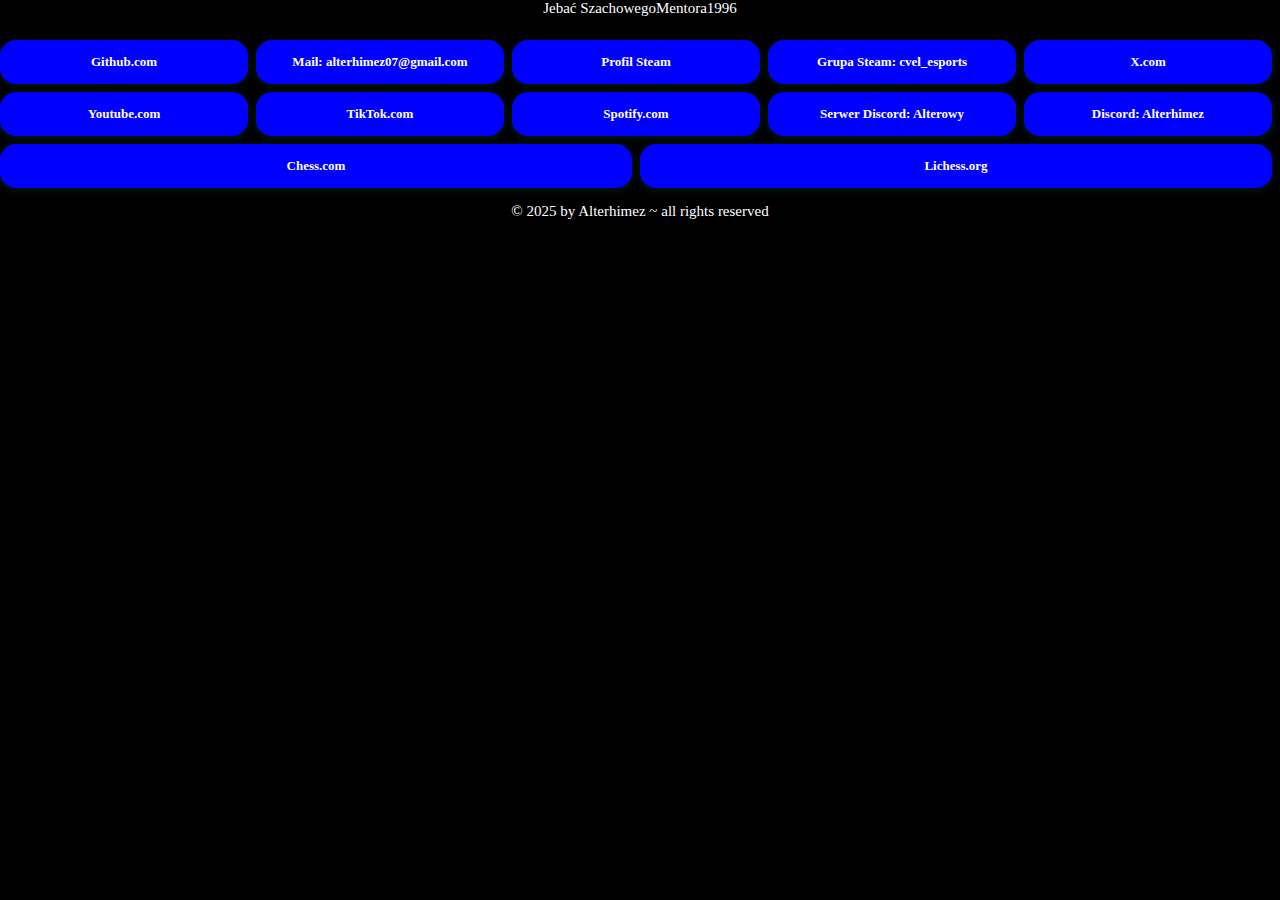
<file: footer.html>
<html>
    <head>
        <meta charset="UTF-8">
        <meta http-equiv="Content-Language" content="pl-PL">
        <meta name="viewport" content="width=device-width, initial-scale=1">
        <link rel="shortcut icon" href="1pyndzel-round.png" type="image/x-icon">
        <title>Footer @Alterhimez</title>
        <link rel="stylesheet" href="9stylowy_orzel.css">
    </head>
    <footer>
        <p title="Jebać tego spella" class="pfooter">Jebać SzachowegoMentora1996</p>
        <div class="przyciski_stopki_container">
            <a target="_blank" title="Github" alt="github" class="buttonfooter" id="github" href="https://github.com/alterhimez">Github.com</a>
            <a target="_blank" title="Mail" alt="mail" class="buttonfooter" id="mail" href="mailto:alterhimez07@gmail.com">Mail: alterhimez07@gmail.com</a>
            <a target="_blank" title="Profil Steam" alt="steam" class="buttonfooter" id="steam_profile" href="https://s.team/p/grqd-cjrb">Profil Steam</a>
            <a target="_blank" title="Grupa Steam: cvel_esports" alt="steam_group" class="buttonfooter" id="steam_group" href="https://steamcommunity.com/groups/tzvel-esports">Grupa Steam: cvel_esports</a>
            <a target="_blank" title="X.com" alt="x" class="buttonfooter" id="x_com" href="https://x.com/alterhimez">X.com</a>
            <a target="_blank" title="Youtube" alt="youtube" class="buttonfooter" id="youtube" href="https://youtube.com/@alterhimez">Youtube.com</a>
            <a target="_blank" title="TikTok" alt="tiktok" class="buttonfooter" id="tiktok" href="https://tiktok.com/@mralzheimerscp">TikTok.com</a>
            <a target="_blank" title="Spotify" alt="spotify" class="buttonfooter" id="spotify" href="https://open.spotify.com/user/315x4bkmoi3qk5i2awyg2kuiugry">Spotify.com</a>
            <a target="_blank" title="Serwer discord: Alterowy" alt="discord_serwer" class="buttonfooter" id="discord_server" href="https://discord.com/invite/3n8aG34qAg">Serwer Discord: Alterowy</a>
            <a target="_blank" title="Discord: Alterhimez" alt="discord_profil" class="buttonfooter" id="discord_profile" href="https://discord.com/users/908458192667803669">Discord: Alterhimez</a>
            <a target="_blank" title="Chess.com" alt="chess_com" class="buttonfooter" id="chess.com" href="https://www.chess.com/member/alterhimez">Chess.com</a>
            <a target="_blank" title="Lichess" alt="lichess" class="buttonfooter" id="lichess" href="https://lichess.org/@/Mr_HowMuch">Lichess.org</a>
            <br>
        </div>
        <p class="pfooter" title="kopiowanie grozi mongolskim skrętem jąder">© 2025 by Alterhimez ~ all rights reserved</p>
    </footer>
    <script src="2orientation-warning.js"></script>
    <script src="2typewriter.js"></script>
    <script src="2auto-music.js"></script>
    <script src="2autoalign.js"></script>
    <script src="2miernik-essy.js"></script>
    <script src="2webhook-info.js"></script>
    <script src="2age-counter.js"></script>
</html>
</file>
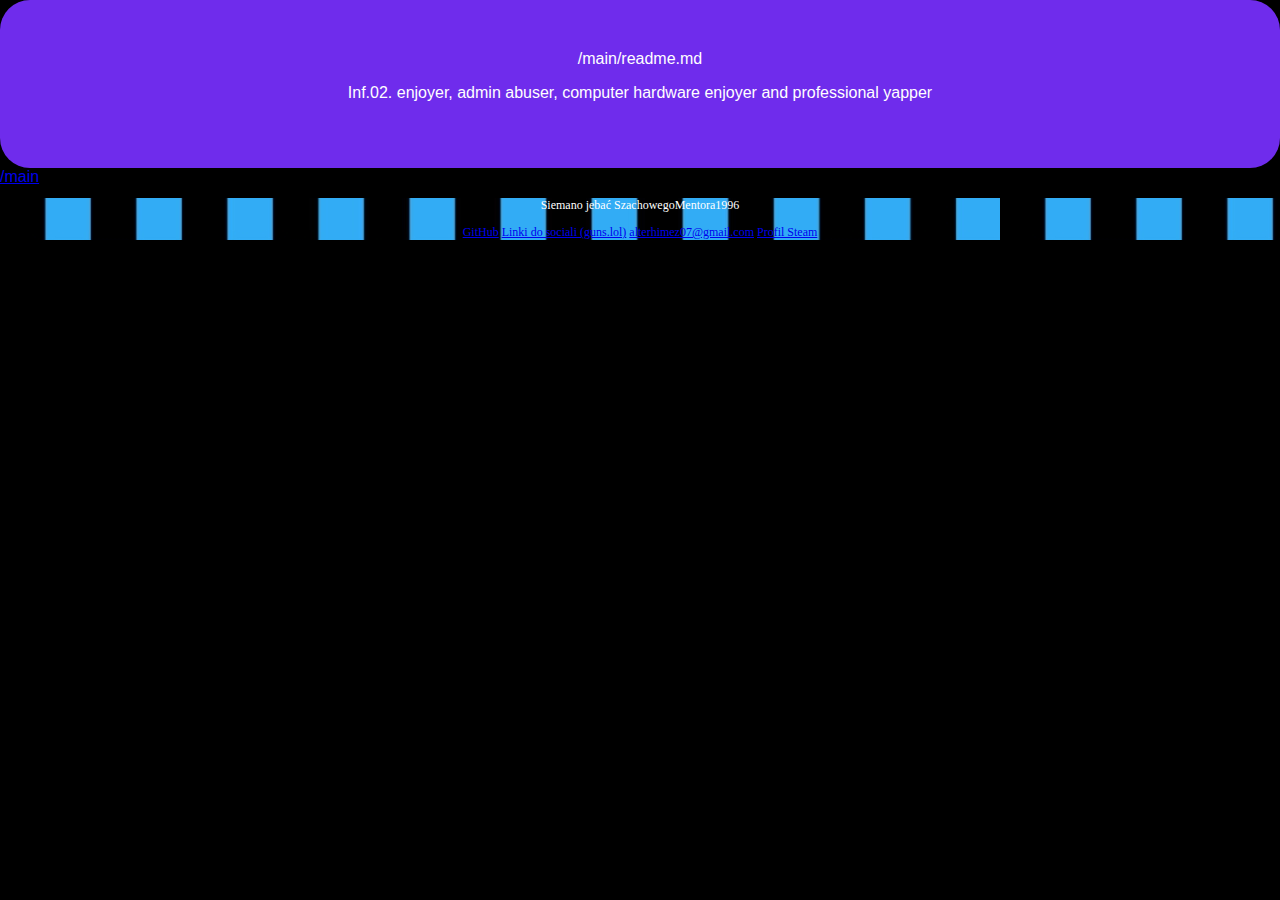
<file: tvoy_story.html>
<html lang="pl-PL">
<head>
    <link rel="stylesheet" href="stylowy_orzel.css">
    <meta charset="UTF-8">
    <meta name="language" content="pl-PL">
    <meta http-equiv="Content-Language" content="pl-PL">
    <meta name="viewport" content="width=device-width, initial-scale=1">
    <title>Alter Site</title>
    <link rel="shortcut icon" href="Saulgoodman.png" type="image/x-icon">
</head>
<body>
    <!-- dla szperaczy: bit.ly/alterpoleca -->
    <div class="container-top">
        <i><b><span class="typewriter">Alterhimez</span></b></i>
        <br>
        /main/readme.md
        <p>Inf.02. enjoyer, admin abuser, computer hardware enjoyer and professional yapper</p>
    </div>
    <div class="container-row">
        <div class="x1stcont">


        
        </div>
        <div class="x2ndcont">
            <a id="under-site" class="button1" href="index.html">/main</a>


        </div>
        <div class="x3rdcont">



        </div>
    </div>





    <footer>
    <p>Siemano jebać SzachowegoMentora1996</p>
    <a class="button1" href="https://github.com/alterhimez">GitHub</a>
    <a class="button1" href="https://guns.lol/alterhimez">Linki do sociali (guns.lol)</a>
    <a class="button1" href="mailto:alterhimez07@gmail.com">alterhimez07@gmail.com</a>
    <a class="button1" href="https://s.team/p/grqd-cjrb">Profil Steam</a>
    <br>
    </footer>
    <br><br><br><br><br><br>
    <script src="orientation-warning.js"></script>
    <script src="typewriter.js"></script>
</body>
</html>
</file>
<file: 9stylowy_orzel.css>
body{
    text-decoration: none;
}

.typewriter .tw-text {
    display: inline-block;
    vertical-align: middle;
    display: inline-flex;
    align-items: center;
    line-height: 1;
}

.typewriter .tw-cursor {
    display: inline-block;
    width: .12em;
    height: 1em;
    background: blue; /* caret color */
    margin-left: .08em;
    vertical-align: middle;
    animation: tw-blink 1s steps(1) infinite;
}

@keyframes tw-blink {
    50% { opacity: 0; }
}

.pyndzel{
    height: 100px;
    border-radius: 100%;
}

body{
    margin: 0;
    background-color: black;
    color: white;
    font-family: 'Segoe UI', Tahoma, Geneva, Verdana, sans-serif;
}


.container-top {
    background: #fc3030;
    padding: 50px;
    margin-bottom: 0px;
    text-align: center;
    align-items: center;
    color: white;
    border-radius: 30px; /* Rounded rectangle */
    box-shadow: 0 4px 16px rgba(0,0,0,0.1);
    position: relative;
}

.container-row {
    display: flex;
    gap: 0px;
}

.x1stcont2, .x2ndcont2, .x3rdcont2 {
    background: #6d0052;
    padding: 10px;
    margin: 5px;
    text-align: center;
    color: white;
    border-radius: 20px; /* Rounded rectangle */
    box-shadow: 0 4px 16px rgba(0,0,0,0.1);
    flex: 1;
}



.container-row2 {
    display: flex;
    gap: 0px;
}

.x1stcont, .x2ndcont, .x3rdcont, .x2ndcont22 {
    background: #6f2cec;
    padding: 10px;
    margin: 5px;
    text-align: center;
    color: white;
    border-radius: 20px; /* Rounded rectangle */
    box-shadow: 0 4px 16px rgba(0,0,0,0.1);
}

.x1stcont, .x2ndcont, .x3rdcont{
    flex: 1;
}

.x2ndcont22 {
    flex: 2;
}

.contact-label {
    text-align: center;
}


.contact-form {
    display: flex;
    flex-direction: column;
    gap: 10px;
    text-align: left;
}

.contact-form label {
    font-weight: 600;
}

.contact-form input,
.contact-form textarea {
    width: 100%;
    box-sizing: border-box;
    border-radius: 12px;
    border: 1px solid #ffffff33;
    padding: 10px;
    font-size: 14px;
    background: rgba(0, 0, 0, 0.2);
    color: #fff;
}

.contact-form textarea {
    resize: vertical;
    min-height: 160px;
}

.contact-checkbox {
    display: block;
    cursor: pointer;
    text-align: center;
}

.contact-checkbox input[type="checkbox"] {
    position: absolute;
    width: 1px;
    height: 1px;
    margin: -1px;
    padding: 0;
    border: 0;
    clip: rect(0 0 0 0);
    clip-path: inset(50%);
    overflow: auto;
}

.contact-checkbox-button {
    display: inline-flex;
    align-items: center;
    justify-content: flex-start;
    gap: 12px;
    width: 100%;
    text-align: center;
    padding: 14px 28px;
}

.contact-checkbox-button.button1 {
    display: inline-flex;
    margin: 0;
    width: 25%;
}

.contact-checkbox-indicator {
    width: 18px;
    height: 18px;
    border-radius: 6px;
    border: 2px solid rgba(255, 255, 255, 0.85);
    background: rgba(0, 0, 0, 0.1);
    box-shadow: inset 0 0 0 0 rgba(255, 255, 255, 0);
    transition: background 0.2s ease, border-color 0.2s ease, box-shadow 0.2s ease;
}

.contact-checkbox-button:hover .contact-checkbox-indicator {
    border-color: #dbeafe;
}

.contact-checkbox input[type="checkbox"]:focus-visible + .contact-checkbox-button {
    box-shadow: 0 0 0 3px rgba(139, 92, 246, 0.45);
}

.contact-checkbox input[type="checkbox"]:checked + .contact-checkbox-button .contact-checkbox-indicator {
    background: rgba(89, 43, 196, 0.7);
    border-color: rgba(89, 43, 196, 1);
}

.contact-checkbox-text {
    flex: 1;
}

.contact-form input:focus,
.contact-form textarea:focus {
    outline: none;
    border-color: #8b5cf6;
    box-shadow: 0 0 0 2px rgba(139, 92, 246, 0.2);
}

.contact-status {
    min-height: 18px;
    margin: 0;
    font-size: 13px;
    font-weight: 500;
}

.contact-status.success {
    color: #34d399;
}

.contact-status.error {
    color: #f87171;
}

.x1stcont, .x3rdcont{
    flex: 2;
}


/* 

    POCZĄTEK AUDIO PLAYERA

*/

.buttonpp {
    display: inline-block;
    background: black;
    color: white;
    text-decoration: none;
    padding: 5px 10px;
    margin: 8px 8px 0 0;
    border-radius: 20px;
    font-size: 12px;
    box-shadow: 0 2px 4px #1c0141a9;
    transition: transform 0.1s, box-shadow 0.1s, background 0.2s;
    border: none;
    cursor: pointer;
}

.buttonpp:hover  {
    transform: scale(0.85);
    box-shadow: 0 2px 8px #520f45a9;
    background: #592bc4;
}

.buttonpp:active{
    transform: scale(0.7);
    box-shadow: inset 0 2px 6px rgba(0,0,0,0.12);
    opacity: 0.7;
}

.audio-player {
    width: 100%; 
    box-sizing: border-box; 
}
.audio-controls {
    display: flex;
    flex-direction: column;
    align-items: center;
    gap: 8px;
    margin-top: 6px;
    justify-content: flex-start;
    width: 100%;
}


.audio-controls .btn-row {
    display: flex;
    flex-direction: row;
    gap: 6px;
    justify-content: center;
    align-items: stretch;
    width: 100%;
    max-width: 520px; /* group width */
    box-sizing: border-box;
    padding: 0 6px;
}


.audio-controls .btn-row .buttonpp,
.audio-controls .btn-row button {
    flex: 1 1 0;
    min-width: 56px;
    margin: 0;               /* remove site-wide button margins */
    padding: 8px 10px;
    box-sizing: border-box;
    display: inline-flex;
    align-items: center;
    justify-content: center;
    height: 44px;            /* consistent height for alignment */
    white-space: nowrap;
}

.audio-controls .btn-row .buttonpp:active,
.audio-controls .btn-row button:active {
    transform: scale(0.7);
}

.audio-controls .slider-row {
    width: 100%;
    display: flex;
    justify-content: center;
    padding: 0 8px;
    box-sizing: border-box;
}

.volume-control { width: 100%; max-width: 420px; display:flex; align-items:center; }
.volume-control input[type="range"] {
    width: 100%;
    max-width: 380px;
    appearance: none;
    -moz-appearance: none;
    background: transparent;
}

/* Webkit track */
.volume-control input[type="range"]::-webkit-slider-runnable-track {
    height: 6px;
    background: #5d1586;
    border-radius: 999px;
}

/* Webkit thumb */
.volume-control input[type="range"]::-webkit-slider-thumb {
    appearance: none;      /* replaced -webkit-appearance */
    -moz-appearance: none; /* Firefox */
    width: 16px;
    height: 16px;
    background: #4d1fb9; /* purple thumb */
    border-radius: 10px; /* oval */
    margin-top: -5px;
    box-shadow: 0 2px 6px rgba(77,31,185,0.35);
    cursor: pointer;
}

/* Firefox track/thumb */
.volume-control input[type="range"]::-moz-range-track {
    height: 6px;
    background: #5d1586;
    border-radius: 999px;
}
.volume-control input[type="range"]::-moz-range-thumb {
    width: 16px;
    height: 16px;
    background: #4d1fb9;
    border-radius: 10px;
    box-shadow: 0 2px 6px rgba(77,31,185,0.35);
    cursor: pointer;
}

/* current label (under slider) */
#audio-current {
    margin-top: 6px;
    font-size: 0.95rem;
    color: #fff;
    text-align: center;
}

.audio-current,
#audio-current {
    width: 100%;
    max-width: 640px;
    text-align: center;
    color: #fff;
    font-size: 0.95rem;
    margin-top: 4px;
    padding: 0 8px;
    box-sizing: border-box;
}

/* small screens: reduce gaps and stack if needed */
@media (max-width: 520px) {
    .audio-controls .btn-row { gap: 6px; padding: 0 4px; }
    .audio-controls .btn-row .buttonpp { min-width: 44px; height: 40px; font-size: 0.95rem; }
    .volume-control input[type="range"] { max-width: 100%; }
}

/* 

    KONIEC AUDIO PLAYERA

*/

footer{
    text-align: center;
    align-items: center;
    font: 12px 'comic sans ms';
    color: rgb(255, 255, 255);
}

.button1 {
    display: inline-block;
    background: blue;
    color: white;
    text-decoration: none;
    padding: 14px 28px;
    margin: 8px 8px 0 0;
    border-radius: 16px;
    font-size: 1.1em;
    font-family: inherit;
    font-weight: bold;
    box-shadow: 0 2px 8px rgba(34,197,94,0.15);
    transition: transform 0.1s, box-shadow 0.1s, background 0.2s;
    border: none;
    cursor: pointer;
}

.button1:hover  {
    transform: scale(0.96);
    box-shadow: 0 1px 4px rgba(2, 255, 94, 0.25);
    background: #1374c4;
}

.button1:active{
    transform: scale(0.8);
}
.tvoy-stary {
    text-align: center;
    font-size: 15px;
    color: white;
    font-weight: bold;
    font-family: 'Comic Sans MS', cursive, sans-serif;
}

#orientation-overlay {
    position: fixed;
    inset: 0;
    display: none;               /* toggled by script */
    align-items: center;
    justify-content: center;
    background: rgba(0,0,0,0.88);
    z-index: 9999;
    padding: 20px;
    -webkit-backdrop-filter: blur(4px);
    backdrop-filter: blur(4px);
}

.orientation-message {
    background: #0b0b0b;
    color: #fff;
    padding: 22px;
    border-radius: 12px;
    max-width: 640px;
    width: 100%;
    box-shadow: 0 8px 32px rgba(0,0,0,0.6);
    text-align: center;
}

.orientation-text {
    margin: 0 0 14px;
    font-size: 1.15rem;
    line-height: 1.4;
}

/* reuse .button1 styling already in file; override small adjustments */
.orientation-actions .button1 {
    padding: 10px 18px;
    border-radius: 10px;
}
hr {
    border: none;
    border-top: 1px solid #444;
    margin: 15px 0;
}
.abt-me-lst {
    text-align: left;
    display: inline-block;
    font-size: 16px;
}


.buttonfooter {
    display: inline-flex;
    align-items: center;
    justify-content: center;
    background: blue;
    color: white;
    text-decoration: none;
    padding: 14px 28px;
    margin: 8px 8px 0 0;
    border-radius: 16px;
    font-size: 1.1em;
    font-family: inherit;
    font-size: 13px;
    font-weight: bold;
    box-shadow: 0 2px 8px rgba(34,197,94,0.15);
    transition: transform 0.1s, box-shadow 0.1s, background 0.2s;
    border: none;
    cursor: pointer;
    flex: 1 1 14%;
}

.buttonfooter:hover  {
    transform: scale(0.96);
    box-shadow: 0 1px 4px rgba(2, 255, 94, 0.25);
    background: #1374c4;
}

.buttonfooter:active{
    transform: scale(0.8);
}

.przyciski_stopki_container {
    display: flex;
    flex-wrap: wrap;
    justify-content: center;
}
.pfooter {
    font: 15px 'arial serif';
}
.q35px{
    font-size: 35px;
}

.smth-w-white{
    color: white;
    font-weight: bold;
    font-family: comic sans ms, sans-serif;
}

.iframe-rounded{
    border-radius: 15px;
}
.footer-iframe{
    width: 100%;
    height: 300px;
    border: none;
}
.white-bold-link{
    color: white;
    font-weight: bold;
    text-decoration: none;
}
.img-footer{
    height: 20px;
    margin-right: 4px;
    border-radius: 4px;
}
</file>
<file: stylowy_orzel.css>
.typewriter {
    display: inline-block;
    color: white;
    font-size: 2.5em;
    font-family: monospace;
    overflow: hidden;
    border-right: .15em solid blue;
    white-space: nowrap;
    letter-spacing: .15em;
    animation: typing 2s steps(10, end), blink-caret .75s step-end infinite;
}

@keyframes typing {
    from { width: 0 }
    to { width: 10ch }
}

@keyframes blink-caret {
    from, to { border-color: transparent }
    50% { border-color: blue }
}

body{
    margin: 0;
    background-color: black;
    color: white;
    font-family: 'Segoe UI', Tahoma, Geneva, Verdana, sans-serif;
}

.container-top {
    background: #6f2cec;
    padding: 50px;
    margin-bottom: 0px;
    text-align: center;
    color: white;
    border-radius: 30px; /* Rounded rectangle */
    box-shadow: 0 4px 16px rgba(0,0,0,0.1);
    position: relative;
}

.container-row {
    display: flex;
    gap: 0px;
}

.container-left, .container-right, .container-center {
    flex: 1;
    padding: 0px;
}

footer{
    text-align: center;
    align-items: center;
    font: 12px 'comic sans ms';
    background-image: url(/1checkerboard.jpg);
    color: rgb(255, 255, 255);
}

.footer-btn {
    display: inline-block;
    background: blue;
    color: white;
    text-decoration: none;
    padding: 14px 28px;
    margin: 8px 8px 0 0;
    border-radius: 16px;
    font-size: 1.1em;
    font-family: inherit;
    font-weight: bold;
    box-shadow: 0 2px 8px rgba(34,197,94,0.15);
    transition: transform 0.1s, box-shadow 0.1s, background 0.2s;
    border: none;
    cursor: pointer;
}

.footer-btn:hover  {
    transform: scale(0.96);
    box-shadow: 0 1px 4px rgba(2, 255, 94, 0.25);
    background: #1374c4;
}

.footer-btn:active{
    transform: scale(0.8);
}
.tvoy-stary {
    text-align: center;
    font-size: 15px;
    color: white;
    font-weight: bold;
    font-family: 'Comic Sans MS', cursive, sans-serif;
}
</file>
